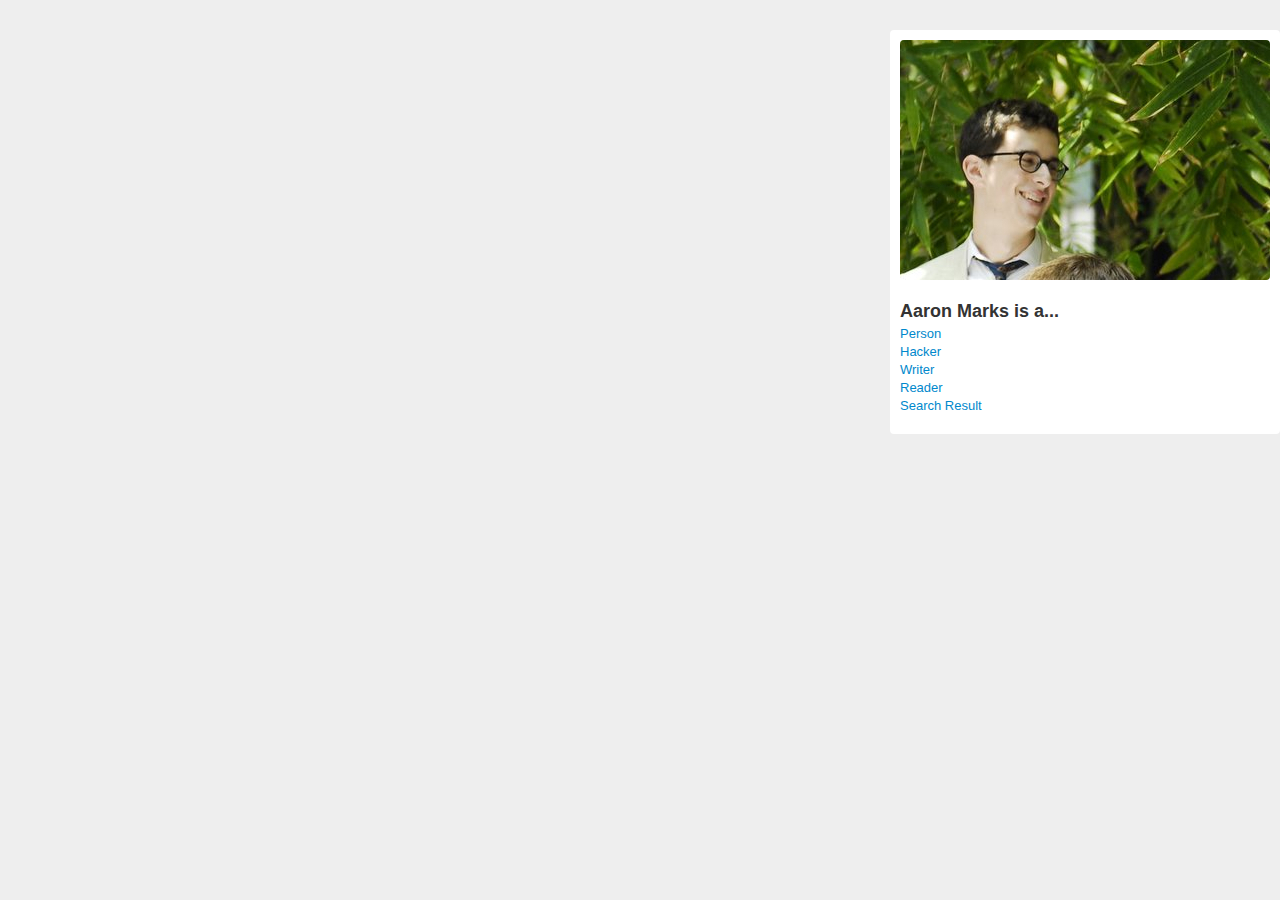
<file: index.html>
<!DOCTYPE html>
<!-- this is a test -->
<html lang="en">
<head>
<link rel='stylesheet' type='text/css' href='bootstrap/css/bootstrap.css' />
<link rel='stylesheet' type='text/css' href='bootstrap/css/bootstrap-responsive.css' />
<link rel='stylesheet' type='text/css' href='index.css' />
<script src='scriptaculous-js-1.9.0/lib/prototype.js'></script>
<script src='scriptaculous-js-1.9.0/src/scriptaculous.js'></script>
<script src='scriptaculous-js-1.9.0/src/effects.js'></script>
<script src='index.js'></script>
</head>
<body>
<div id='wrapper' class="row">
    <div class="span8 invisible" id='content'>Here is the content</div>
    <div class="span4">
        <div id="pic"></div><br />
        <h3>Aaron Marks is a...</h3>
        <ul class="unstyled">
        <li id='personli'><a onclick="set_content('person');">Person</a></li>
        <li id='hackerli'><a onclick="set_content('hacker');">Hacker</a></li>
        <li id='writerli'><a onclick="set_content('writer');">Writer</a></li>
        <li id='readerli'><a onclick="set_content('reader');">Reader</a></li>
        <li id='web_presenceli'><a onclick="set_content('web_presence');">Search Result</a></li>
        </ul>
    </div>
</div>
</body>

<div class='content_type' id='person'>
    <ul class="unstyled">
    <li>1991. born</li>
    <li>1994. family gets windows 3.1, i play copious ski free.</li>
    <li>2009. move to New York</li>
    <li>2010. found Tourbinder, my first company.</li>
    <li>2011. work at Tumblr. learn at hackNY</li>
    <li>2011. live in prague for a semester. drink much beer.</li>
    <li>2012. publish writings online.</li>
    </ul>
</div>

<div class='content_type' id='hacker'>
    I've built internet technologies for fun and profit since the beginning of the millenium.<br />
    Tools I use often are: PHP, MySQL, Ruby on Rails, Bootstrap, vim, memcached, and git.
    <br />Places I've worked and things I've built are: <ul>
        <li>Tumblr (Text-extraction, large-scale engineering, caching)</li>
        <li>Tourbinder (API's, Databases, PHP's more obscure functions)</li>
        <li>NYU (Data structures, algorithms, most of the university stuff you'd expect...)</li>
        <li>Myself (LISP dialects, Data mining, whatever new CSS /JS framework is en vogue)</li>
        </ul>
	<a href="/code">Here is some code I have written!</a>
</div>

<div class='content_type' id='writer'>
    I write essays, journalism, and fiction.  Sometimes people are nice enough to publish what I've written. You can read some here:<br />
    <ul >
    <li><a href="http://thoughtcatalog.com/2011/thousand-megabyte-stare/">Thought Catalog</li>
    <li><a href="http://nyulocal.com/city/2012/03/26/hackers-took-a-pause-from-the-solitude-at-a-24-hour-hackathon-this-weekend/">NYU Local</li>
    <li><a href="http://www.sonicscoop.com/2010/04/13/unitedwetab-brings-legally-licensed-guitar-tabs-to-the-masses/">SonicScoop</a></li>
    </ul>
</div>

<div class='content_type' id='reader'>
    I spend more time reading than I probably should. Here
    is a list of some books I've been reading lately.<ul >
    <li>Slouching Towards Bethlehem by Joan Didion</li>
    <li>The Best American Essays 2007</li>
    <li>The Marriage Plot by Jeffrey Eugenides</li>
    <li>There Is No Year by Blake Butler</li>
    <li>Working by Studs Terkel</li>
    <li>The Intelligent Investor by Benjamin Graham</li>
    </ul>
    See them all <a href="http://www.goodreads.com/review/list/4819749?order=d&shelf=read&sort=date_read">here!</a>
</div>

<div class='content_type' id='web_presence'>
    You, yes you, can interact with me directly, elsewhere on the web:
    <ul >
    <li><a href="http://www.twitter.com/aaronjmarks">Twitter</a></li>
    <li><a href="http://aaronjmarks.tumblr.com">Tumblr</a></li>
    <li><a href="https://github.com/aaronmarks">GitHub</a></li>
    <li><a href="mailto:aaron.marks5@gmail.com">Email</a></li>
    </ul>
</div>
</html>
</file>
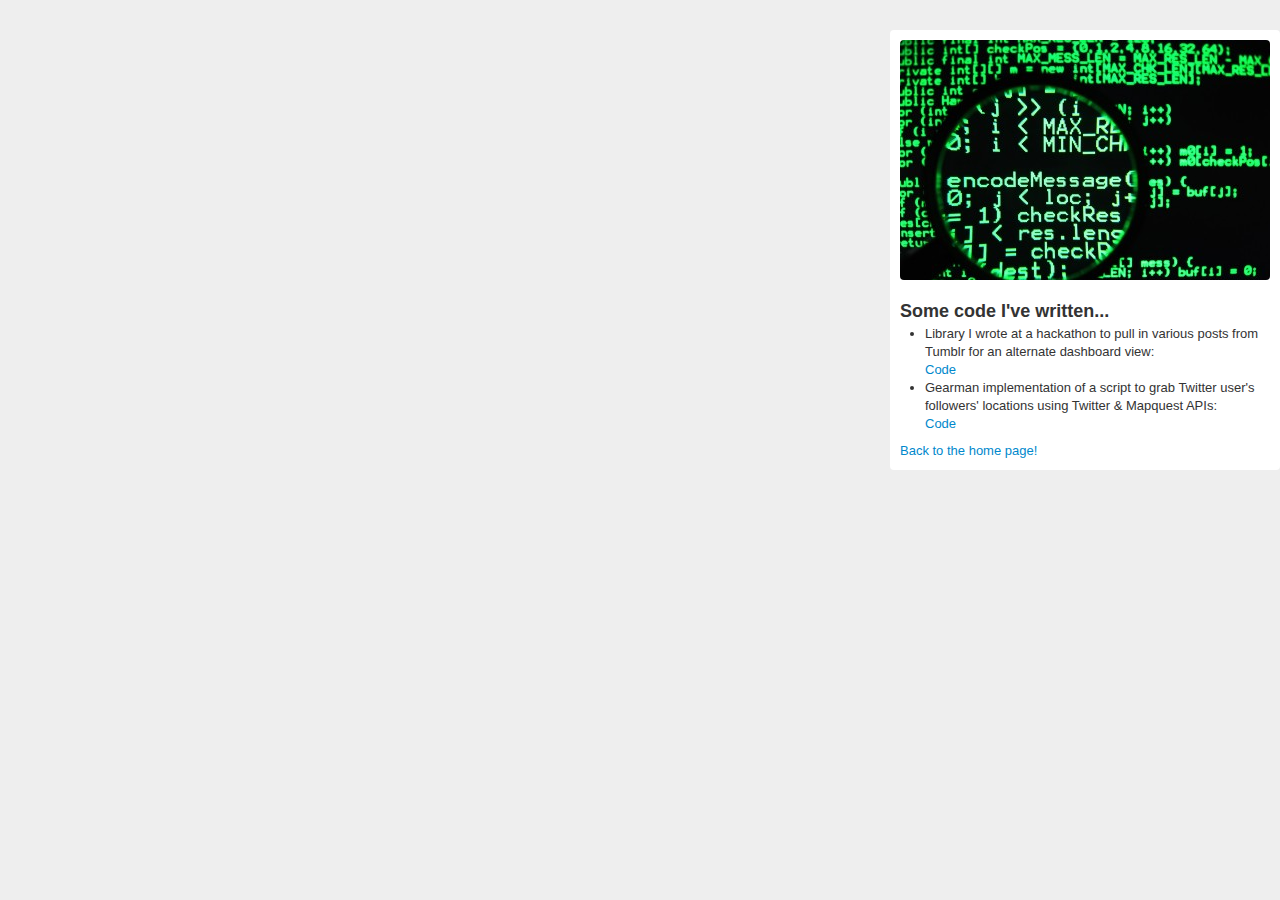
<file: code/index.html>
<html>
<head>
<link rel='stylesheet' type='text/css' href='../bootstrap/css/bootstrap.css' />
<link rel='stylesheet' type='text/css' href='../bootstrap/css/bootstrap-responsive.css' />
<link rel='stylesheet' type='text/css' href='../index.css' />
<script src='../scriptaculous-js-1.9.0/lib/prototype.js'></script>
<script src='../index.js'></script>
</head>
<body>
<div id='wrapper' class="row">
    <div class="span8 invisible" id='content' style="margin-top:0px;">Here is the content</div>
    <div class="span4">
        <div class="pic code"></div><br />
        <h3>Some code I've written...</h3>
        <ul class=>
        <li id='tumblr'>Library I wrote at a hackathon to pull in various posts from Tumblr for an alternate dashboard view: <br /><a onclick="set_content('tumblrhack');">Code</a><br /></li>
        <li id='gearm'>Gearman implementation of a script to grab Twitter user's followers' locations using Twitter & Mapquest APIs: <br /><a onclick="set_content('gearman');">Code</a></li>
        </ul>

	<a href="/">Back to the home page!</a>
    </div>
</div>
</body>
	<div class='content_type' id='tumblrhack'>
		<script src="https://gist.github.com/2284707.js?file=gistfile1.aw"></script>
	</div>
 
	<div class='content_type' id='gearman'>
		<script src="https://gist.github.com/2329810.js?file=gistfile1.aw"></script>
	</div>
</html>
</file>
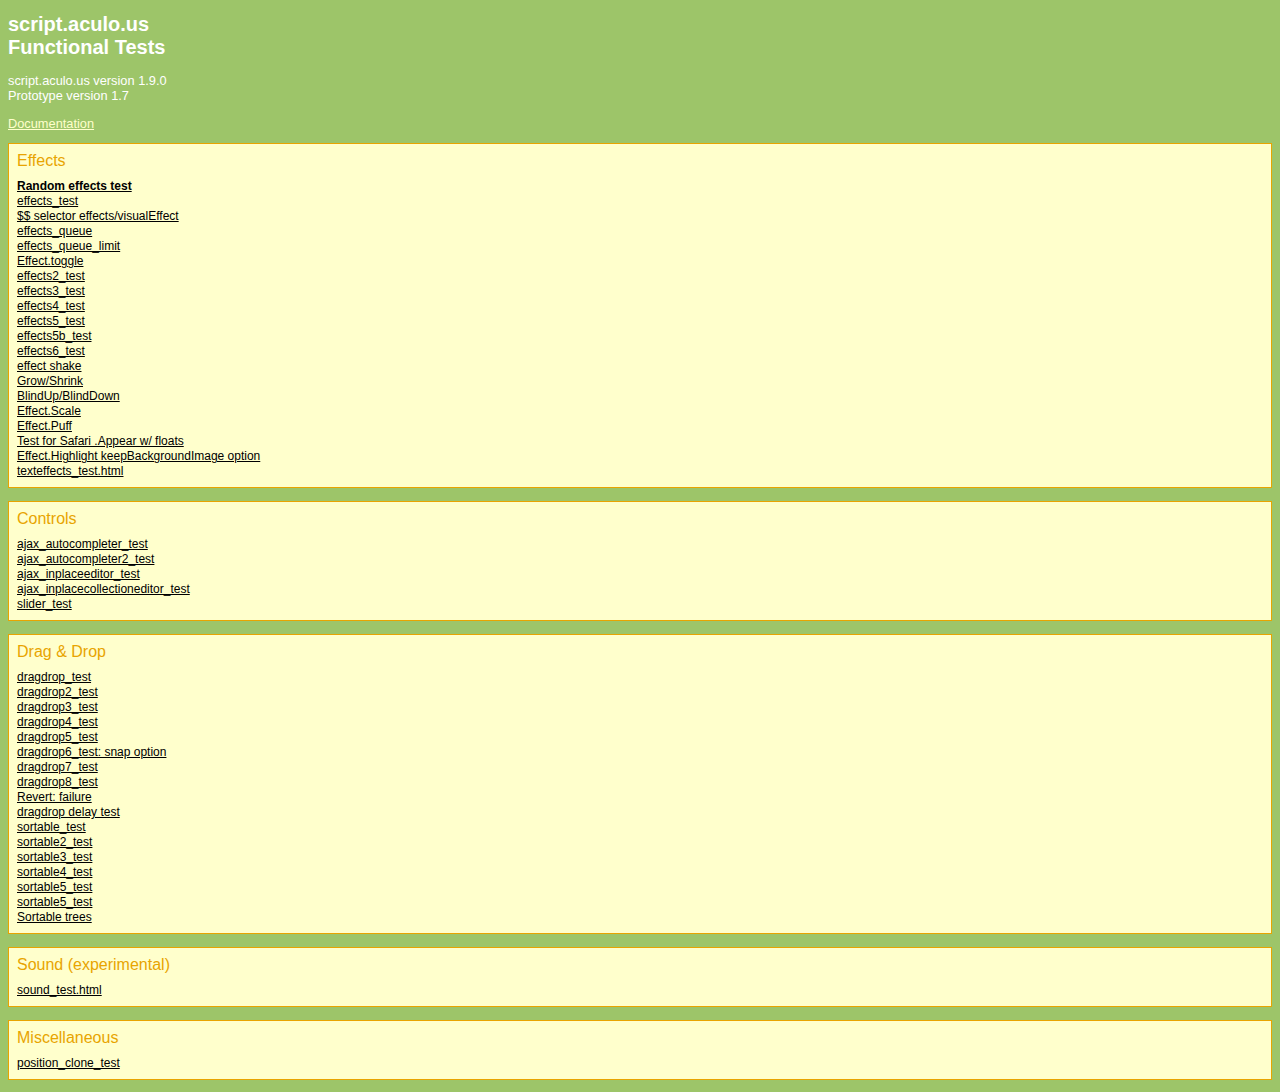
<file: scriptaculous-js-1.9.0/test/functional/index.html>
<!DOCTYPE html PUBLIC "-//W3C//DTD XHTML 1.0 Transitional//EN"
        "http://www.w3.org/TR/xhtml1/DTD/xhtml1-transitional.dtd">
<html xmlns="http://www.w3.org/1999/xhtml" xml:lang="en" lang="en">
<head>
  <title>script.aculo.us functional tests</title>
  <meta http-equiv="content-type" content="text/html; charset=utf-8" />
  <script src="../../lib/prototype.js" type="text/javascript"></script>
  <script src="../../src/scriptaculous.js" type="text/javascript"></script>
  <script src="../../src/unittest.js" type="text/javascript"></script>
  <link rel="stylesheet" href="../test.css" type="text/css" />
</head>
<body class="navigation">

<h1>script.aculo.us<br/>Functional Tests</h1>

<p id="version"></p>

<script type="text/javascript" language="javascript" charset="utf-8">
// <![CDATA[
  $('version').innerHTML = 'script.aculo.us version '+Scriptaculous.Version+'<br/>Prototype version ' + Prototype.Version;
// ]]>
</script>

<p><a href="http://wiki.script.aculo.us/scriptaculous/show/UnitTesting" target="test">Documentation</a></p>

<h2>Effects</h2>
<ul>
  <li><b><a href="effects_random_demo.html" target="test">Random effects test</a></b></li>
  <li><a href="effects_test.html" target="test">effects_test</a></li>
  <li><a href="effect_direct_test.html" target="test">$$ selector effects/visualEffect</a></li>
  <li><a href="effects_queue_test.html" target="test">effects_queue</a></li>
  <li><a href="effects_queue_limit_test.html" target="test">effects_queue_limit</a></li>
  <li><a href="effects_toggle_test.html" target="test">Effect.toggle</a></li>
  <li><a href="effects2_test.html" target="test">effects2_test</a></li>
  <li><a href="effects3_test.html" target="test">effects3_test</a></li>
  <li><a href="effects4_test.html" target="test">effects4_test</a></li>
  <li><a href="effects5_test.html" target="test">effects5_test</a></li>
  <li><a href="effects5b_test.html" target="test">effects5b_test</a></li>
  <li><a href="effects6_test.html" target="test">effects6_test</a></li>
  <li><a href="effect_shake.html" target="test">effect shake</a></li>
  <li><a href="effects_grow_strink_test.html" target="test">Grow/Shrink</a></li>
  <li><a href="effects_blind_test.html" target="test">BlindUp/BlindDown</a></li>
  <li><a href="effect_scale_test.html" target="test">Effect.Scale</a></li>
  <li><a href="effect_puff_test.html" target="test">Effect.Puff</a></li>
  <li><a href="effects_float_appear_test.html" target="test">Test for Safari .Appear w/ floats</a></li>
  <li><a href="effects_highlight_bg_image.html" target="test">Effect.Highlight keepBackgroundImage option</a></li>
  <li><a href="texteffects_test.html" target="test">texteffects_test.html</a></li>
</ul>

<h2>Controls</h2>
<ul>
  <li><a href="ajax_autocompleter_test.html" target="test">ajax_autocompleter_test</a></li>
  <li><a href="ajax_autocompleter2_test.html" target="test">ajax_autocompleter2_test</a></li>
  <li><a href="ajax_inplaceeditor_test.html" target="test">ajax_inplaceeditor_test</a></li>
  <li><a href="ajax_inplacecollectioneditor_test.html" target="test">ajax_inplacecollectioneditor_test</a></li>
  <li><a href="slider_test.html" target="test">slider_test</a></li>
</ul>

<h2>Drag &amp; Drop</h2>
<ul>
  <li><a href="dragdrop_test.html" target="test">dragdrop_test</a></li>
  <li><a href="dragdrop2_test.html" target="test">dragdrop2_test</a></li>
  <li><a href="dragdrop3_test.html" target="test">dragdrop3_test</a></li>
  <li><a href="dragdrop4_test.html" target="test">dragdrop4_test</a></li>
  <li><a href="dragdrop5_test.html" target="test">dragdrop5_test</a></li>
  <li><a href="dragdrop6_test.html" target="test">dragdrop6_test: snap option</a></li>
  <li><a href="dragdrop7_test.html" target="test">dragdrop7_test</a></li>
  <li><a href="dragdrop8_test.html" target="test">dragdrop8_test</a></li>
  <li><a href="dragdrop9_test.html" target="test">Revert: failure</a></li>
  <li><a href="dragdrop_delay_test.html" target="test">dragdrop delay test</a></li>
  <li><a href="sortable_test.html" target="test">sortable_test</a></li>
  <li><a href="sortable2_test.html" target="test">sortable2_test</a></li>
  <li><a href="sortable3_test.html" target="test">sortable3_test</a></li>
  <li><a href="sortable4_test.html" target="test">sortable4_test</a></li>
  <li><a href="sortable5_test.html" target="test">sortable5_test</a></li>
  <li><a href="sortable6_test.html" target="test">sortable5_test</a></li>
  <li><a href="sortable_tree_test.html" target="test">Sortable trees</a></li>
</ul>

<h2>Sound (experimental)</h2>
<ul>
  <li><a href="sound_test.html" target="test">sound_test.html</a></li>
</ul>

<h2>Miscellaneous</h2>
<ul>
  <li><a href="position_clone_test.html" target="test">position_clone_test</a></li>
</ul>

</body>
</html>
</file>
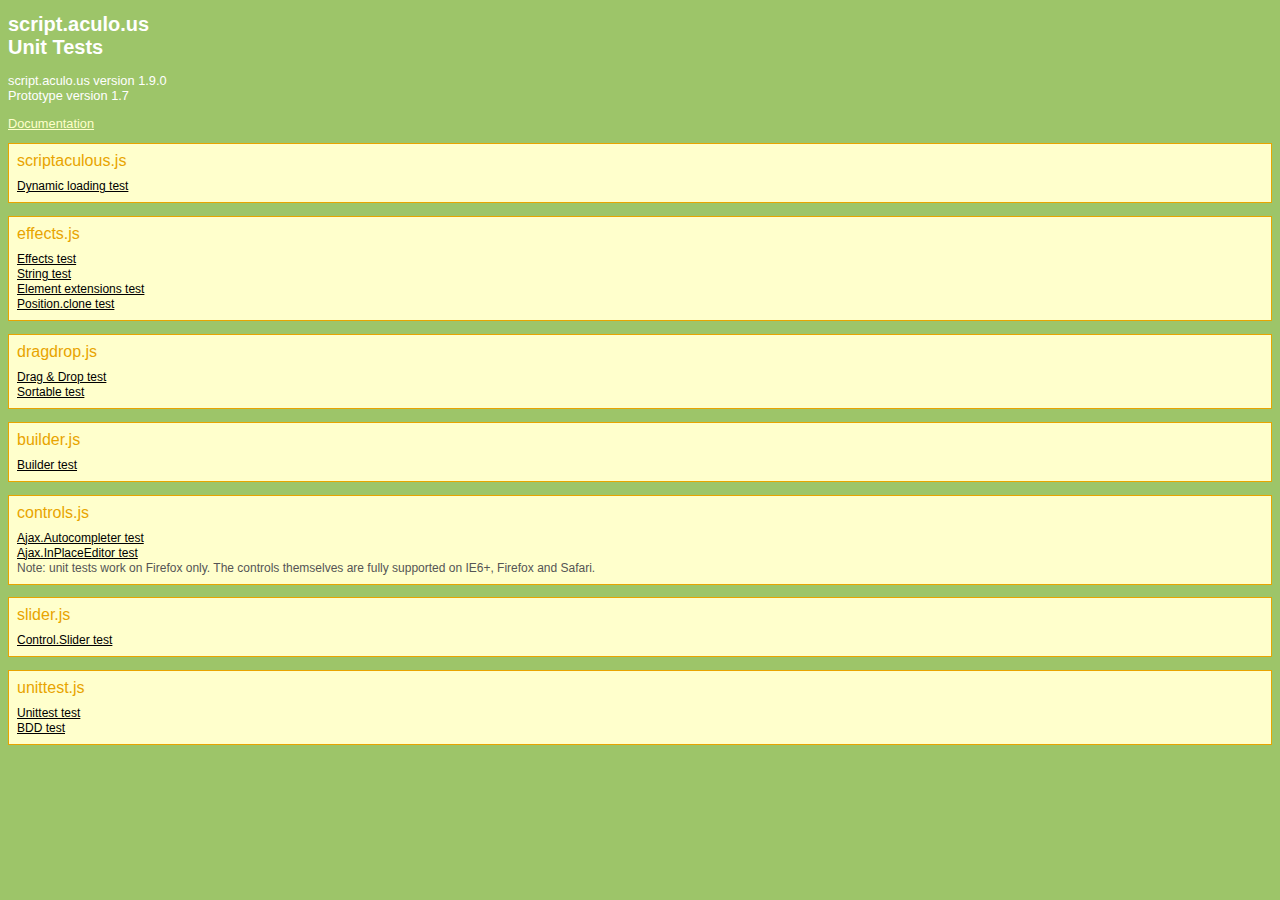
<file: scriptaculous-js-1.9.0/test/unit/index.html>
<!DOCTYPE html PUBLIC "-//W3C//DTD XHTML 1.0 Transitional//EN"
        "http://www.w3.org/TR/xhtml1/DTD/xhtml1-transitional.dtd">
<html xmlns="http://www.w3.org/1999/xhtml" xml:lang="en" lang="en">
<head>
  <title>script.aculo.us Unit test file</title>
  <meta http-equiv="content-type" content="text/html; charset=utf-8" />
  <script src="../../lib/prototype.js" type="text/javascript"></script>
  <script src="../../src/scriptaculous.js" type="text/javascript"></script>
  <script src="../../src/unittest.js" type="text/javascript"></script>
  <link rel="stylesheet" href="../test.css" type="text/css" />
</head>
<body class="navigation">

<h1>script.aculo.us<br/>Unit Tests</h1>

<p id="version"></p>

<script type="text/javascript" language="javascript" charset="utf-8">
// <![CDATA[
  $('version').innerHTML = 'script.aculo.us version '+Scriptaculous.Version+'<br/>Prototype version ' + Prototype.Version;
// ]]>
</script>

<p><a href="http://wiki.script.aculo.us/scriptaculous/show/UnitTesting" target="test">Documentation</a></p>

<h2>scriptaculous.js</h2>
<ul>
  <li><a href="loading_test.html" target="test">Dynamic loading test</a></li>
</ul>

<h2>effects.js</h2>
<ul>
   <li><a href="effects_test.html" target="test">Effects test</a></li>
   <li><a href="string_test.html" target="test">String test</a></li>
   <li><a href="element_test.html" target="test">Element extensions test</a></li>
   <li><a href="position_clone_test.html" target="test">Position.clone test</a></li>
</ul>

<h2>dragdrop.js</h2>
<ul>
  <li><a href="dragdrop_test.html" target="test">Drag &amp; Drop test</a></li>
  <li><a href="sortable_test.html" target="test">Sortable test</a></li>
</ul>

<h2>builder.js</h2>
<ul>
  <li><a href="builder_test.html" target="test">Builder test</a></li>
</ul>

<h2>controls.js</h2>
<ul>
  <li><a href="ajax_autocompleter_test.html" target="test">Ajax.Autocompleter test</a></li>
  <li><a href="ajax_inplaceeditor_test.html" target="test">Ajax.InPlaceEditor test</a></li>
  <li>Note: unit tests work on Firefox only. The controls themselves are fully supported on IE6+, Firefox and Safari.</li>
</ul>

<h2>slider.js</h2>
<ul>
  <li><a href="slider_test.html" target="test">Control.Slider test</a></li>
</ul>


<h2>unittest.js</h2>
<ul>
  <li><a href="unittest_test.html" target="test">Unittest test</a></li>
  <li><a href="bdd_test.html" target="test">BDD test</a></li>
</ul>

</body>
</html>
</file>
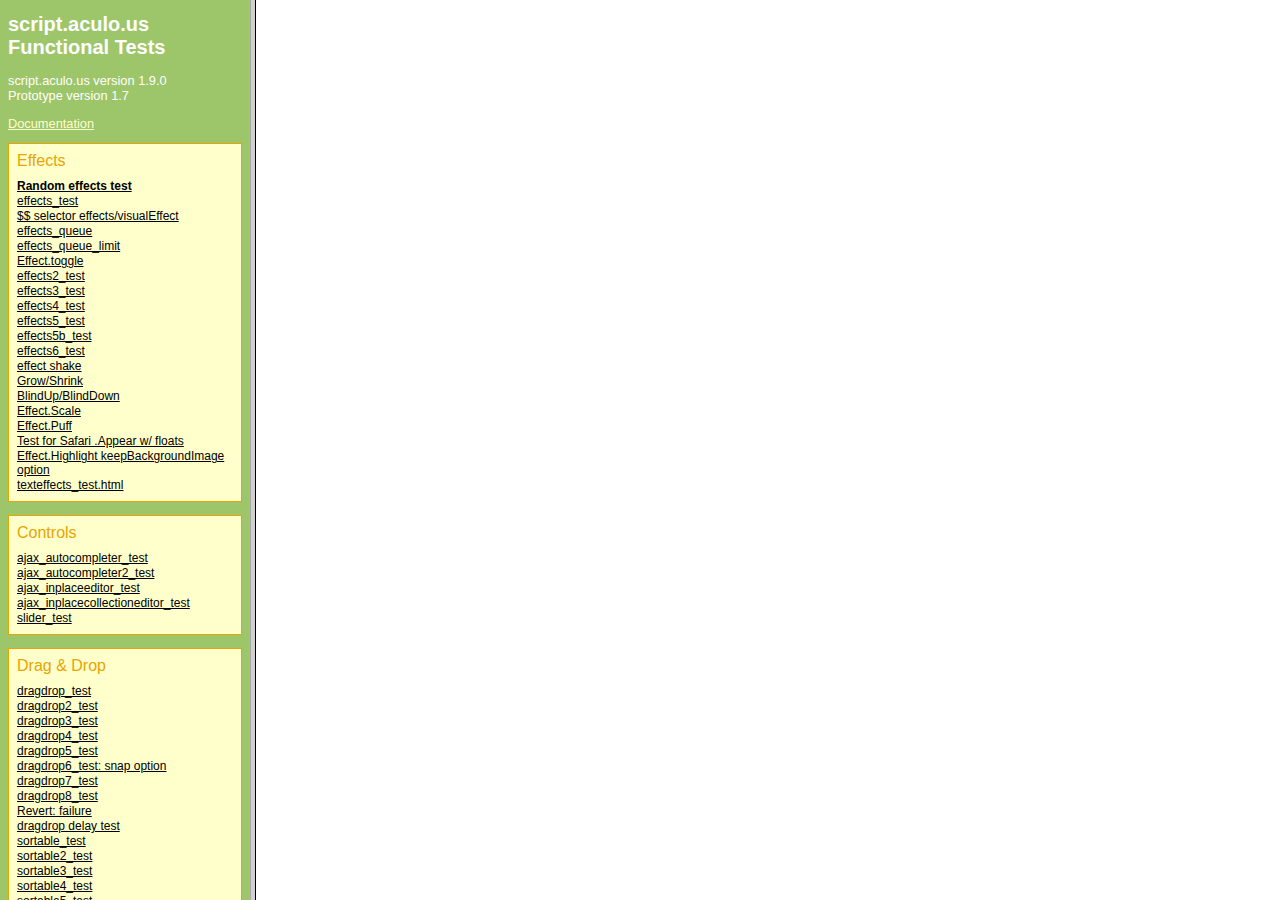
<file: scriptaculous-js-1.9.0/test/run_functional_tests.html>
<!DOCTYPE html PUBLIC "-//W3C//DTD XHTML 1.0 Frameset//EN" 
  "http://www.w3.org/TR/xhtml1/DTD/xhtml1-frameset.dtd">
<html xmlns="http://www.w3.org/1999/xhtml" xml:lang="en" lang="en">
  <head>
    <meta http-equiv="Content-type" content="text/html; charset=utf-8" />
    <title>script.aculo.us functional tests</title>
  </head>

  <frameset cols="250,*">
    <frame name="controls" src="functional/index.html" />
    <frame name="test" />
  </frameset>

  <noframes>
    <body>
      Heya, 1995!
    </body>
  </noframes>

</html>
</file>
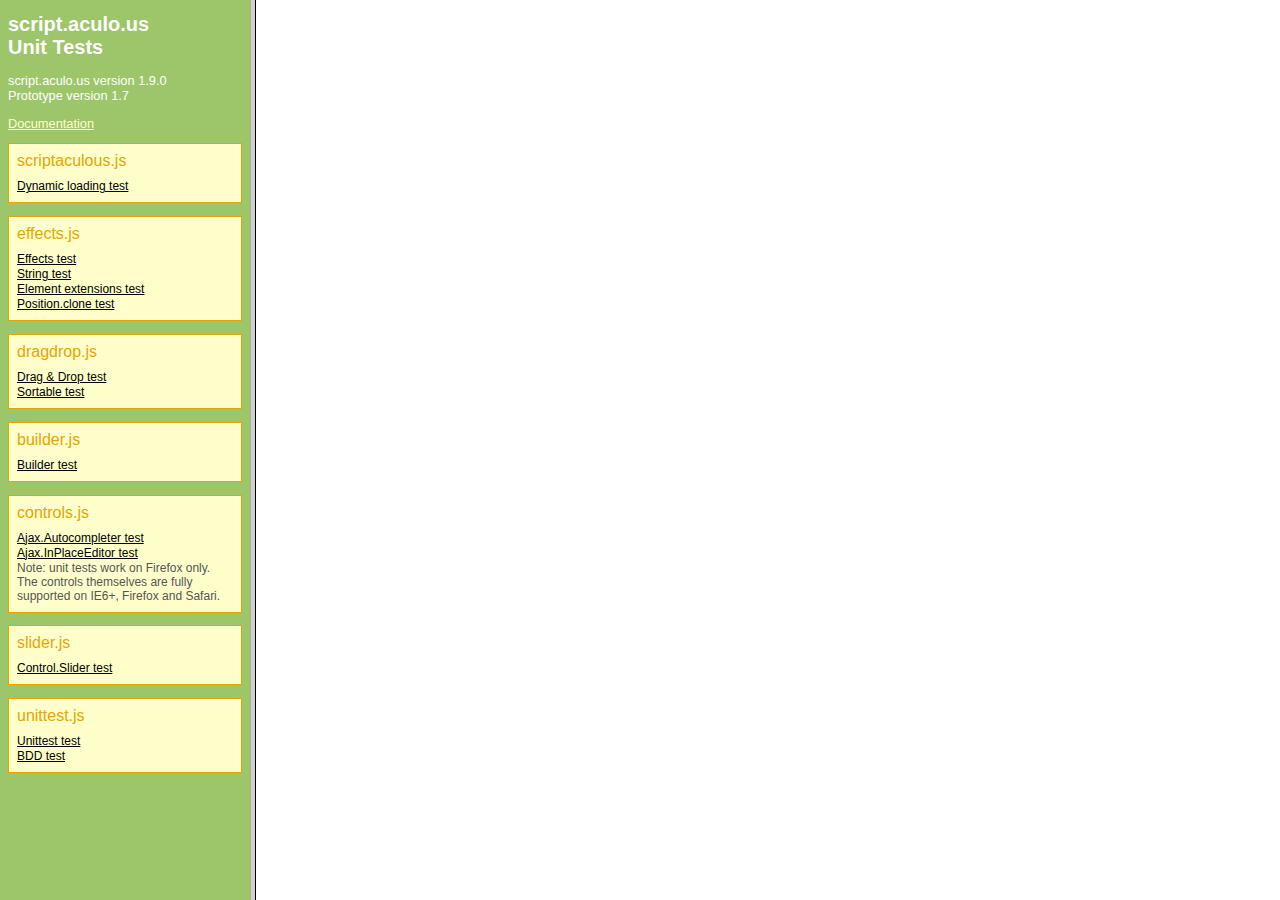
<file: scriptaculous-js-1.9.0/test/run_unit_tests.html>
<!DOCTYPE html PUBLIC "-//W3C//DTD XHTML 1.0 Frameset//EN" 
  "http://www.w3.org/TR/xhtml1/DTD/xhtml1-frameset.dtd">
<html xmlns="http://www.w3.org/1999/xhtml" xml:lang="en" lang="en">
  <head>
    <meta http-equiv="Content-type" content="text/html; charset=utf-8" />
    <title>script.aculo.us Unit Test Runner</title>
  </head>

  <frameset cols="250,*">
    <frame name="controls" src="unit/index.html" />
    <frame name="test" />
  </frameset>

  <noframes>
    <body>
      Heya, 1995!
    </body>
  </noframes>

</html>
</file>
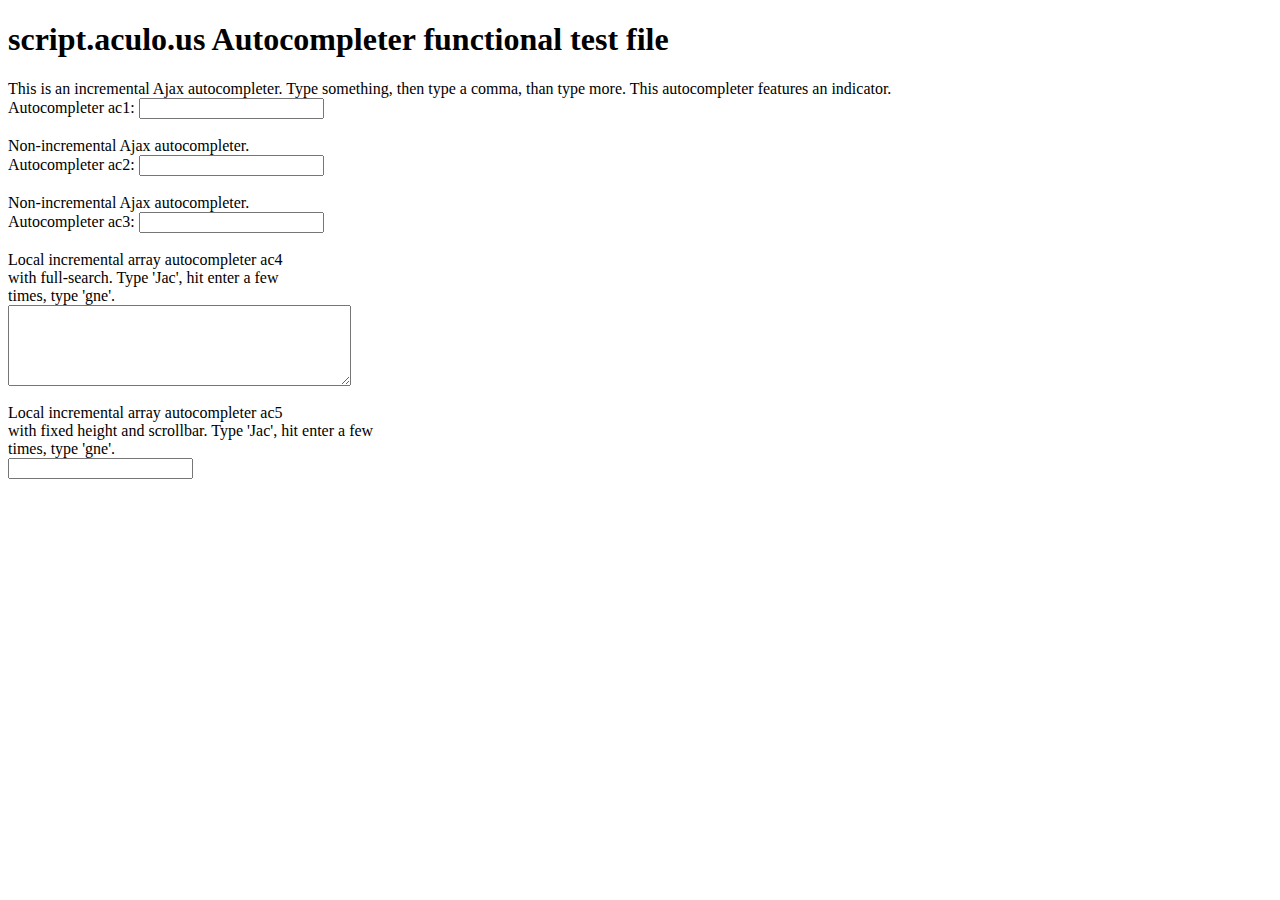
<file: scriptaculous-js-1.9.0/test/functional/ajax_autocompleter2_test.html>
<!DOCTYPE html PUBLIC "-//W3C//DTD XHTML 1.0 Transitional//EN"
        "http://www.w3.org/TR/xhtml1/DTD/xhtml1-transitional.dtd">
<html xmlns="http://www.w3.org/1999/xhtml" xml:lang="en" lang="en">
<head>
  <title>script.aculo.us Autocompleter functional test file</title>
  <meta http-equiv="content-type" content="text/html; charset=utf-8" />
  <script src="../../lib/prototype.js" type="text/javascript"></script>
  <script src="../../src/scriptaculous.js" type="text/javascript"></script>
  <script src="../../src/unittest.js" type="text/javascript"></script>
  <style type="text/css" media="screen">
    .selected { background-color: #888; }
  </style>
</head>
<body>
<h1>script.aculo.us Autocompleter functional test file</h1>



This is an incremental Ajax autocompleter. Type something, then type a comma, than type more. This autocompleter features an indicator.<br/>
<div id="ac1_indicator" style="display:none">NOW FETCHING RESULTS</div>
Autocompleter ac1: <input type="text" id="ac1" autocomplete="off"/>
<div id="ac1update" style="display:none;border:1px solid black;background-color:white;position:relative;"></div>


<script type="text/javascript" language="javascript" charset="utf-8">
// <![CDATA[
  new Ajax.Autocompleter('ac1','ac1update','_autocomplete_result.html', { 
    tokens: ',', indicator: 'ac1_indicator'
  } );
// ]]>
</script>

<br/><br/>
Non-incremental Ajax autocompleter.<br/>
Autocompleter ac2: <input id="ac2" type="text" autocomplete="off"/>
<div id="ac2update" style="display:none;border:1px solid black;background-color:white;"></div>


<script type="text/javascript" language="javascript" charset="utf-8">
// <![CDATA[
  new Ajax.Autocompleter('ac2','ac2update','_autocomplete_result.html');
// ]]>
</script>

<br/><br/>
Non-incremental Ajax autocompleter.<br/>
Autocompleter ac3: <input id="ac3" type="text" autocomplete="off"/>
<div id="ac3update" style="display:none;border:1px solid black;background-color:white;"></div>


<script type="text/javascript" language="javascript" charset="utf-8">
// <![CDATA[
  new Ajax.Autocompleter('ac3','ac3update','_autocomplete_result.html');
// ]]>
</script>

<br/><br/>

Local incremental array autocompleter ac4<br/> with full-search. Type 'Jac', hit enter a few <br/>times, type 'gne'.<br/> <textarea rows=5 cols=40 id="ac4" autocomplete="off"></textarea>
<div id="ac4update" style="display:none;border:1px solid black;background-color:white;"></div>

<script type="text/javascript" language="javascript" charset="utf-8">
// <![CDATA[
  new Autocompleter.Local('ac4','ac4update',
  new Array("John Jackson", "", "Jack Johnson", "", "Jane Agnews"), { tokens: new Array(',','\n'), fullSearch: true, partialSearch: true });
// ]]>
</script>
<br/><br/>

Local incremental array autocompleter ac5<br/> with fixed height and scrollbar. Type 'Jac', hit enter a few <br/>times, type 'gne'.<br/> <input id="ac5" type="text" autocomplete="off"/>
<div id="ac5update" style="display:none;border:1px solid black;background-color:white;height:50px;overflow:auto;"></div>

<script type="text/javascript" language="javascript" charset="utf-8">
// <![CDATA[
  new Autocompleter.Local('ac5','ac5update',
  new Array("John Jackson", "Jack Johnson", "Jane Agnews", "Jack Johnson", "Jane Agnews", "Jack Johnson", "Jane Agnews"), { tokens: new Array(',','\n'), fullSearch: true, partialSearch: true });
// ]]>
</script>


<br /><br /><br />
<br /><br /><br />
<div id="debug" style="font-size:11px;"></div>

</body>
</html>
</file>
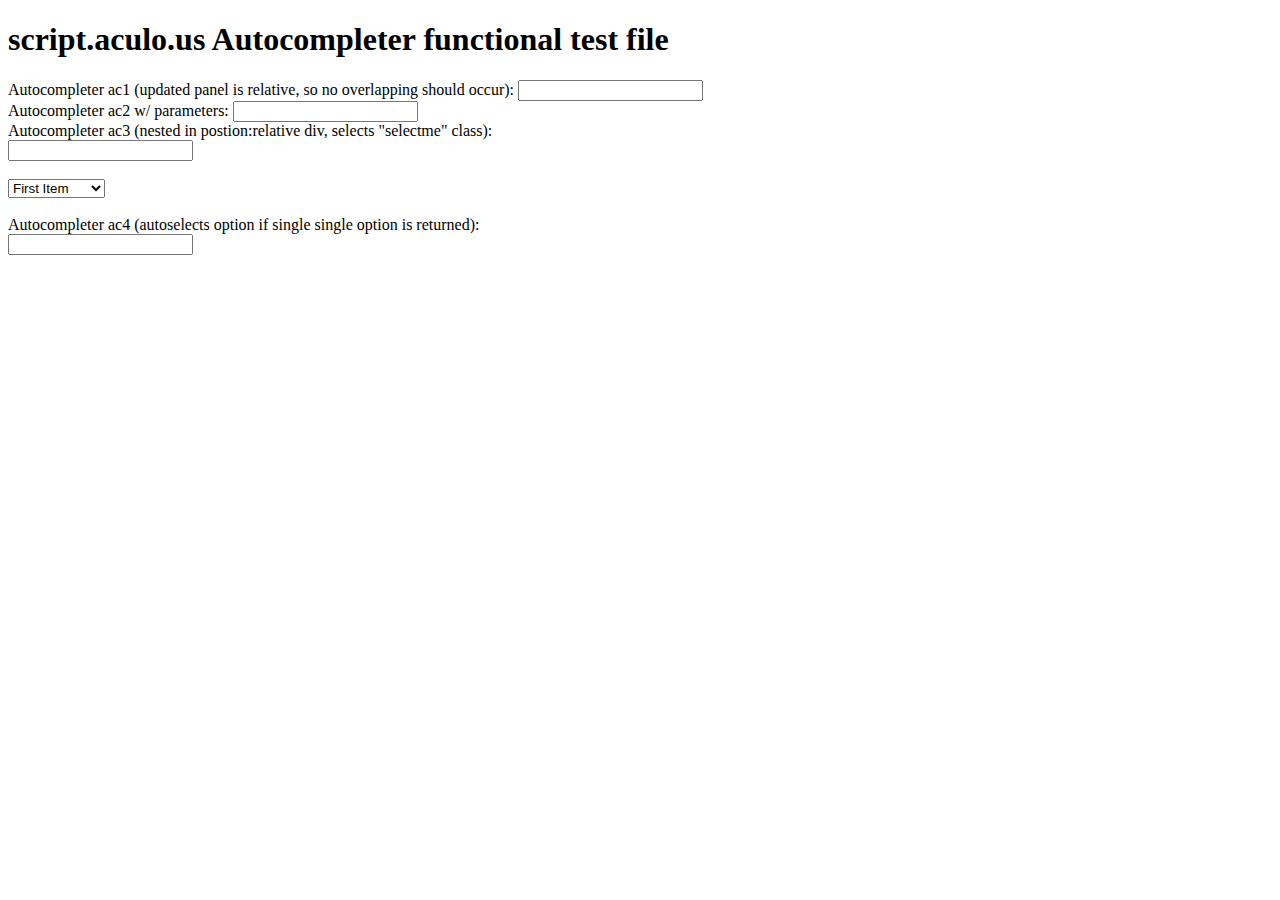
<file: scriptaculous-js-1.9.0/test/functional/ajax_autocompleter_test.html>
<!DOCTYPE html PUBLIC "-//W3C//DTD XHTML 1.0 Transitional//EN"
        "http://www.w3.org/TR/xhtml1/DTD/xhtml1-transitional.dtd">
<html xmlns="http://www.w3.org/1999/xhtml" xml:lang="en" lang="en">
<head>
  <title>script.aculo.us Autocompleter functional test file</title>
  <meta http-equiv="content-type" content="text/html; charset=utf-8" />
  <script src="../../lib/prototype.js" type="text/javascript"></script>
  <script src="../../src/scriptaculous.js" type="text/javascript"></script>
  <script src="../../src/unittest.js" type="text/javascript"></script>
  <style type="text/css" media="screen">
    .selected { background-color: #888; }
  </style>
</head>
<body>
<h1>script.aculo.us Autocompleter functional test file</h1>


Autocompleter ac1 (updated panel is relative, so no overlapping should occur): <input id="ac1" name="ac1" type="text"/>
<div id="ac1update" style="display:none;border:1px solid black;background-color:white;position:relative;"></div>

<script type="text/javascript" language="javascript" charset="utf-8">
// <![CDATA[
  new Ajax.Autocompleter('ac1','ac1update','_autocomplete_result.html');
// ]]>
</script>

<br/>

Autocompleter ac2 w/ parameters: <input id="ac2" type="text" name="ac2"/>
<div id="ac2update" style="display:none;border:1px solid black;background-color:white;"></div>


<script type="text/javascript" language="javascript" charset="utf-8">
// <![CDATA[
  new Ajax.Autocompleter('ac2','ac2update','_autocomplete_result.html',{parameters:'a=b&b=c'});
// ]]>
</script>

<br/>

Autocompleter ac3 (nested in postion:relative div, selects "selectme" class):
<br/> 
<div style="position:relative">
<input id="ac3" type="text"/>
<div id="ac3update" style="display:none;border:1px solid black;background-color:white;"></div>
</div>

<script type="text/javascript" language="javascript" charset="utf-8">
// <![CDATA[
  new Ajax.Autocompleter('ac3','ac3update','_autocomplete_result.html',{select:'selectme'});
// ]]>
</script>

<br/><select><option>First Item</option><option>Second Item</option><option>Third Item</option></select>

<br/><br/>
Autocompleter ac4 (autoselects option if single single option is returned):
<br/> 
<input id="ac4" type="text"/>
<div id="ac4update" style="display:none;border:1px solid black;background-color:white;"></div>

<script type="text/javascript" language="javascript" charset="utf-8">
// <![CDATA[
  new Ajax.Autocompleter('ac4','ac4update','_autocomplete_result_single.html',{select:'selectme',autoSelect:true});
// ]]>
</script>

<div id="debug" style="font-size:11px;"></div>

</body>
</html>
</file>
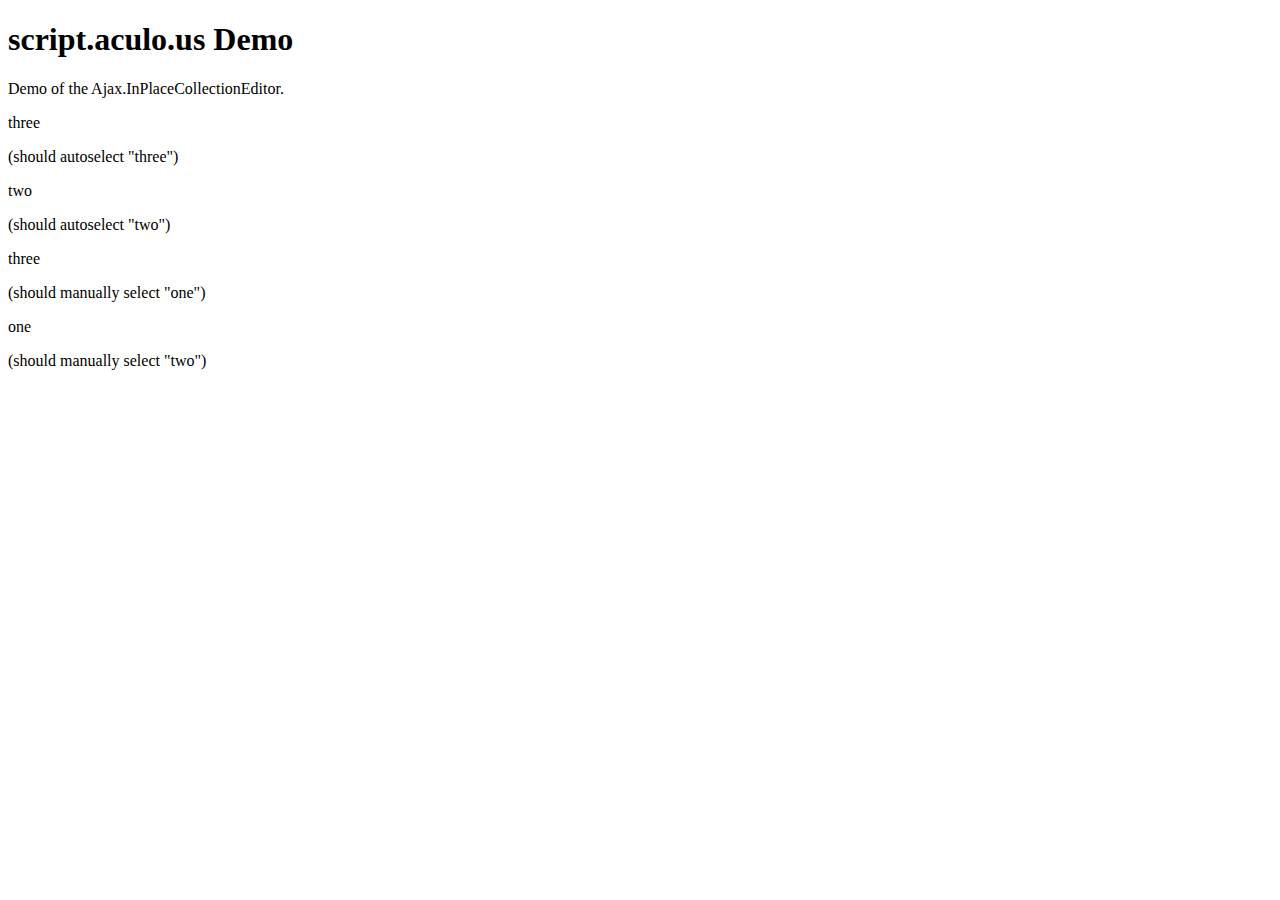
<file: scriptaculous-js-1.9.0/test/functional/ajax_inplacecollectioneditor_test.html>
<!DOCTYPE html PUBLIC "-//W3C//DTD XHTML 1.0 Transitional//EN"
        "http://www.w3.org/TR/xhtml1/DTD/xhtml1-transitional.dtd">
<html xmlns="http://www.w3.org/1999/xhtml" xml:lang="en" lang="en">
<head>
  <title>script.aculo.us Demo</title>
  <meta http-equiv="content-type" content="text/html; charset=utf-8" />
  <script src="../../lib/prototype.js" type="text/javascript"></script>
  <script src="../../src/scriptaculous.js" type="text/javascript"></script>
  <script src="../../src/unittest.js" type="text/javascript"></script>
  <style type="text/css" media="screen">
    .inplaceeditor-saving { background: url(wait.gif) bottom right no-repeat; }
  </style>
</head>
<body>
<h1>script.aculo.us Demo</h1>
<p>
  Demo of the Ajax.InPlaceCollectionEditor.
</p>

<p id="tobeedited">three</p> (should autoselect "three")
<script>
new Ajax.InPlaceCollectionEditor(
  'tobeedited', '_ajax_inplaceeditor_result.html', {
  collection: ['one','two','three'],
  ajaxOptions: {method: 'get'} //override so we can use a static for the result
});
</script>


<p id="tobeedited2">two</p> (should autoselect "two")
<script>
new Ajax.InPlaceCollectionEditor(
  'tobeedited2', '_ajax_inplaceeditor_result.html', {
  collection: [[0,'one'],[1,'two'],[2,'three']],
   ajaxOptions: {method: 'get'} //override so we can use a static for the result
});
</script>

<p id="tobeedited3">three</p> (should manually select "one")
<script>
new Ajax.InPlaceCollectionEditor(
  'tobeedited3', '_ajax_inplaceeditor_result.html', {
  collection: [[0,'one'],[1,'two'],[2,'three']],
  value: 0,
  ajaxOptions: {method: 'get'} //override so we can use a static for the result
});
</script>

<p id="tobeedited4">one</p> (should manually select "two")
<script>
new Ajax.InPlaceCollectionEditor(
  'tobeedited4', '_ajax_inplaceeditor_result.html', {
  collection: ['one','two','three'],
  value: 'two',
  ajaxOptions: {method: 'get'} //override so we can use a static for the result
});
</script>

</body>
</html>
</file>
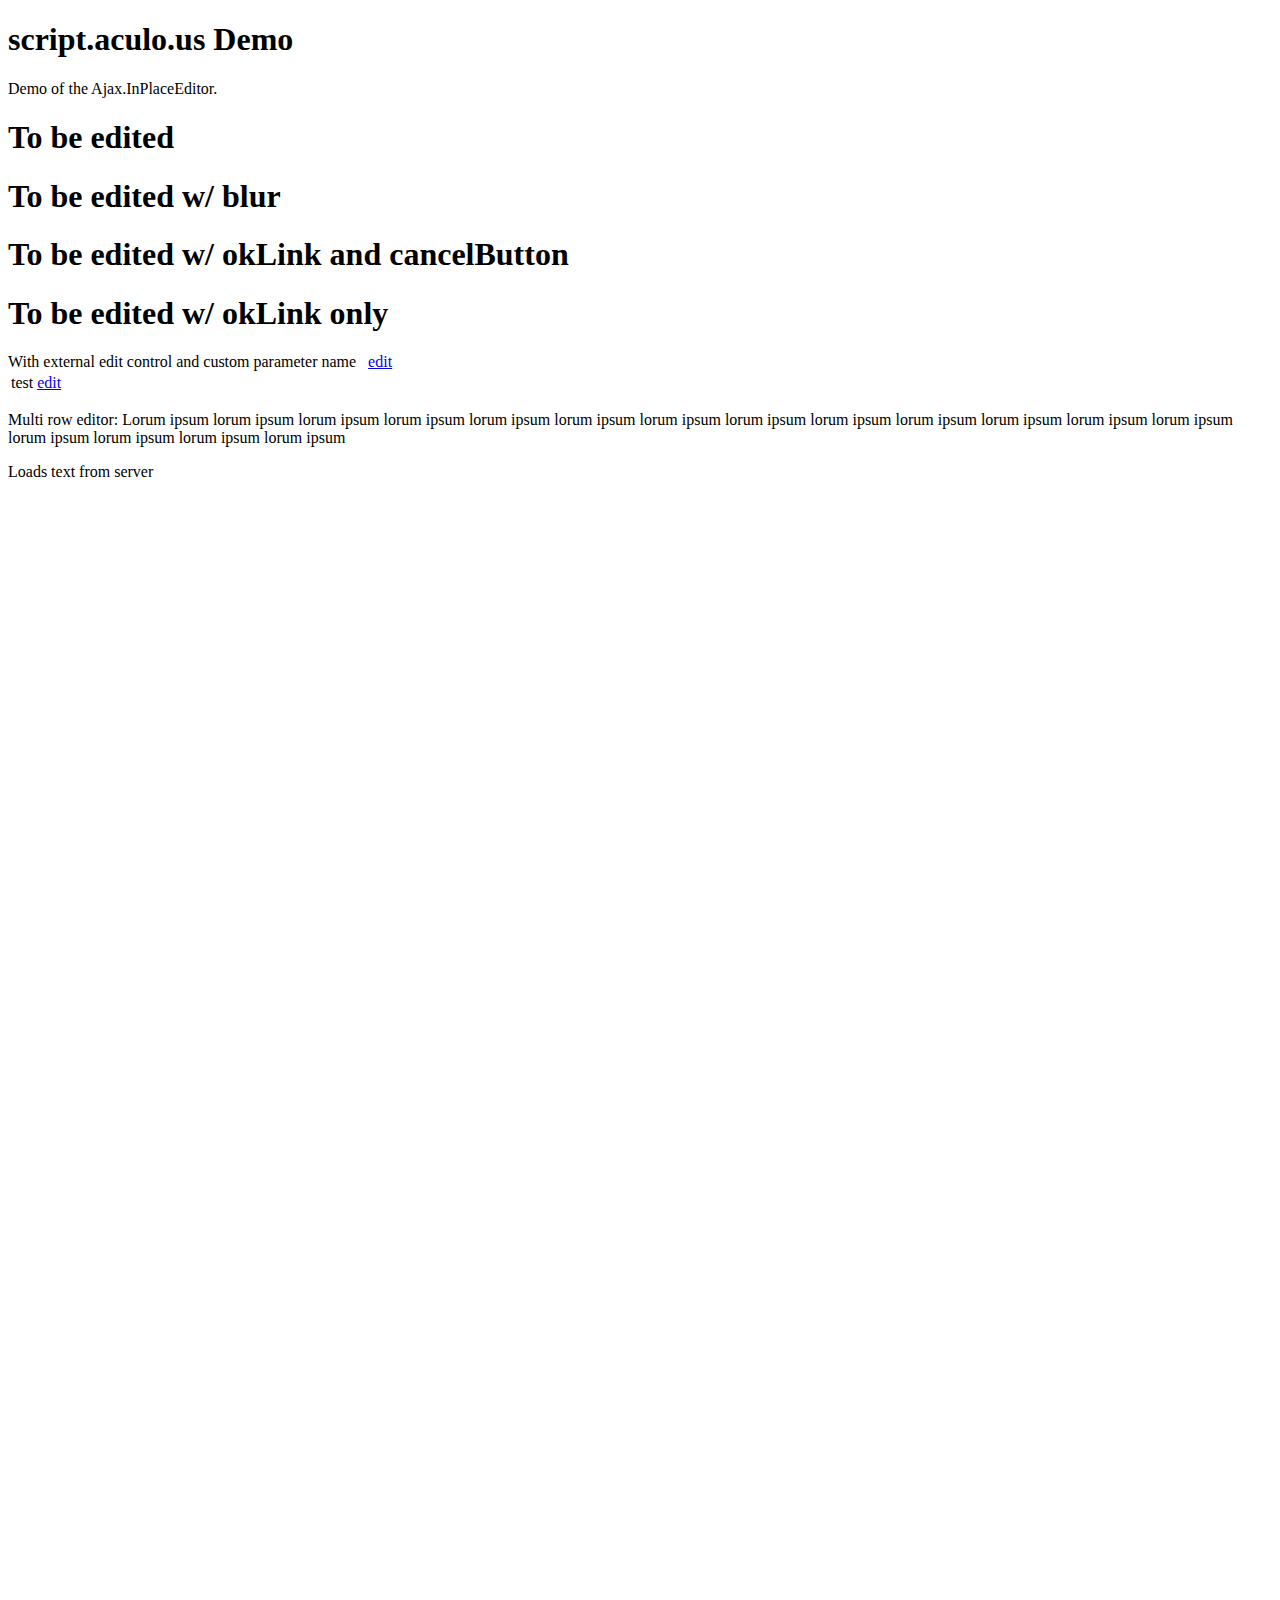
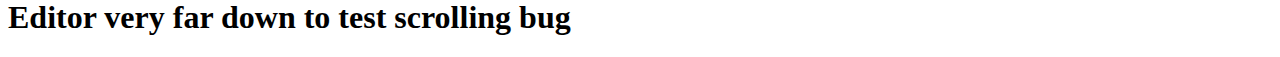
<file: scriptaculous-js-1.9.0/test/functional/ajax_inplaceeditor_test.html>
<!DOCTYPE html PUBLIC "-//W3C//DTD XHTML 1.0 Transitional//EN"
        "http://www.w3.org/TR/xhtml1/DTD/xhtml1-transitional.dtd">
<html xmlns="http://www.w3.org/1999/xhtml" xml:lang="en" lang="en">
<head>
  <title>script.aculo.us Demo</title>
  <meta http-equiv="content-type" content="text/html; charset=utf-8" />
  <script src="../../lib/prototype.js" type="text/javascript"></script>
  <script src="../../src/scriptaculous.js" type="text/javascript"></script>
  <script src="../../src/unittest.js" type="text/javascript"></script>
  <style type="text/css" media="screen">
    .inplaceeditor-saving { background: url(wait.gif) bottom right no-repeat; }
  </style>
</head>
<body>
<h1>script.aculo.us Demo</h1>
<p>
  Demo of the Ajax.InPlaceEditor.
</p>

<h1 id="tobeedited">To be edited</h1>
<script>
new Ajax.InPlaceEditor($('tobeedited'), '_ajax_inplaceeditor_result.html', {
        ajaxOptions: {method: 'get'} //override so we can use a static for the result
        });
</script>

<h1 id="tobeeditedblur">To be edited w/ blur</h1>
<script>
new Ajax.InPlaceEditor($('tobeeditedblur'), '_ajax_inplaceeditor_result.html', {
        submitOnBlur: true, okButton: false, cancelLink: true,
        ajaxOptions: {method: 'get'} //override so we can use a static for the result
        });
</script>

<h1 id="tobeeditedoklink">To be edited w/ okLink and cancelButton</h1>
<script>
new Ajax.InPlaceEditor($('tobeeditedoklink'), 
  '_ajax_inplaceeditor_result.html', {
  okButton: false, 
  okLink: true,
  cancelButton: true,
  cancelLink: false,
  textBeforeControls: ' ---> ',
  textBetweenControls: ' | ',
  textAfterControls: ' <--- ',
  ajaxOptions: {method: 'get'} //override so we can use a static for the result
});
</script>

<h1 id="tobeeditedoklinkonly">To be edited w/ okLink only </h1>
<script>
new Ajax.InPlaceEditor($('tobeeditedoklinkonly'), 
  '_ajax_inplaceeditor_result.html', {
  okButton: false, 
  okLink: true,
  cancelButton: false,
  cancelLink: false,
  textBeforeControls: ' ---> ',
  textBetweenControls: ' | ',  // will not be used, as one control only
  textAfterControls: ' <--- ',
  ajaxOptions: {method: 'get'} //override so we can use a static for the result
});
</script>


<span id="tobeedited2">With external edit control and custom parameter name</span> &nbsp; <a id="tobeedited2EditControl" href="#">edit</a>
<script>
new Ajax.InPlaceEditor($('tobeedited2'), '_ajax_inplaceeditor_result.html', {
    externalControl: 'tobeedited2EditControl',
    paramName: 'foobar',
    ajaxOptions: {method: 'get'} //override so we can use a static for the result
    });
</script>

<table>
  <tbody>
    <tr>
      <td><span id="tobeeditedTD">test</span></td>
      <td><a id="tobeeditedTDEditControl" href="#">edit</a></td>
    </tr>
  </tbody>
</table>

<script>
new Ajax.InPlaceEditor($('tobeeditedTD'), '_ajax_inplaceeditor_result.html', {
    externalControl: 'tobeeditedTDEditControl'
    });
</script>

<p id="tobeedited3">Multi row editor: Lorum ipsum lorum ipsum lorum ipsum lorum ipsum lorum ipsum lorum ipsum lorum ipsum lorum ipsum lorum ipsum lorum ipsum lorum ipsum lorum ipsum lorum ipsum lorum ipsum lorum ipsum lorum ipsum lorum ipsum</p>
<script>
new Ajax.InPlaceEditor($('tobeedited3'), '_ajax_inplaceeditor_result.html', {
    rows:5,
    ajaxOptions: {method: 'get'} //override so we can use a static for the result
    });
</script>

<p id="tobeedited4">Loads text from server</p>
<script>
new Ajax.InPlaceEditor($('tobeedited4'), '_ajax_inplaceeditor_result.html',
    {ajaxOptions: {method: 'get'}, //override so we can use a static for the result and to load the text
    loadTextURL: '_ajax_inplaceeditor_text.html'
    });
</script>

<br/><br/><br/><br/><br/><br/><br/><br/><br/><br/><br/><br/><br/><br/><br/><br/><br/><br/><br/><br/>
<br/><br/><br/><br/><br/><br/><br/><br/><br/><br/><br/><br/><br/><br/><br/><br/><br/><br/><br/><br/>
<br/><br/><br/><br/><br/><br/><br/><br/><br/><br/><br/><br/><br/><br/><br/><br/><br/><br/><br/><br/>

<h1 id="tobeeditedFarDown">Editor very far down to test scrolling bug</h1>
<script>
new Ajax.InPlaceEditor($('tobeeditedFarDown'), '../unit/_ajax_inplaceeditor_result.html');
</script>

</body>
</html>
</file>
<file: index.css>
html, body{
    background:#EEE;
}

#wrapper{
    margin-top:30px;
    margin-left:40px;
    max-height:100%;
}

.span8, .span4{
    padding:10px;
    background: white;
    border-radius:4px;
}

.span8{
    margin-top:70px;
}

.pic{
    width:100%;
    height:240px;
    border-radius:4px;
}

.code{
    background:url('code.jpg');
}

#pic{
    width:100%;
    height:240px;
    border-radius:4px;
    background:url('pic.jpg');
}

.content_type{
    display:none;
}

.invisible{
    visibility:hidden;
}

a{
    cursor:pointer;
}

#content{
    line-height:200%;;
}

.strong{
    font-weight:bold;
}
</file>
<file: scriptaculous-js-1.9.0/test/test.css>
body, div, p, h1, h2, h3, ul, ol, span, a, table, td, form, img, li {
  font-family: sans-serif;
}

body {
  font-size:0.8em;
}

.navigation {
  background: #9DC569;
  color: #fff;
}

.navigation h1 {
  font-size: 20px;
}

.navigation h2 {
  font-size: 16px;
  font-weight: normal;
  margin: 0;
  border: 1px solid #e8a400;
  border-bottom: 0;
  background: #ffc;
  color: #E8A400;
  padding: 8px;
  padding-bottom: 0;
}

.navigation ul {
  margin-top: 0;
  border: 1px solid #E8A400;
  border-top: none;
  background: #ffc;
  padding: 8px;
  margin-left: 0;
}

.navigation ul li {
  font-size: 12px;
  list-style-type: none;
  margin-top: 1px;
  margin-bottom: 1px;
  color: #555;
}

.navigation a {
  color: #ffc;
}

.navigation ul li a {
  color: #000;
}

#log {
  padding-bottom: 1em;
  border-bottom: 2px solid #000;
  margin-bottom: 2em;
}

#logsummary {
  margin-bottom: 1em;
  padding: 1ex;
  border: 1px solid #000;
  font-weight: bold;
}

#logtable {
  width:100%;
  border-collapse: collapse;
  border: 1px dotted #666;
}

#logtable td, #logtable th {
  text-align: left;
  padding: 3px 8px;
  border: 1px dotted #666;
}

#logtable .passed {
  background-color: #cfc;
}

#logtable .failed, #logtable .error {
  background-color: #fcc;
}

#logtable .nameCell {
  cursor: pointer;
}
</file>
